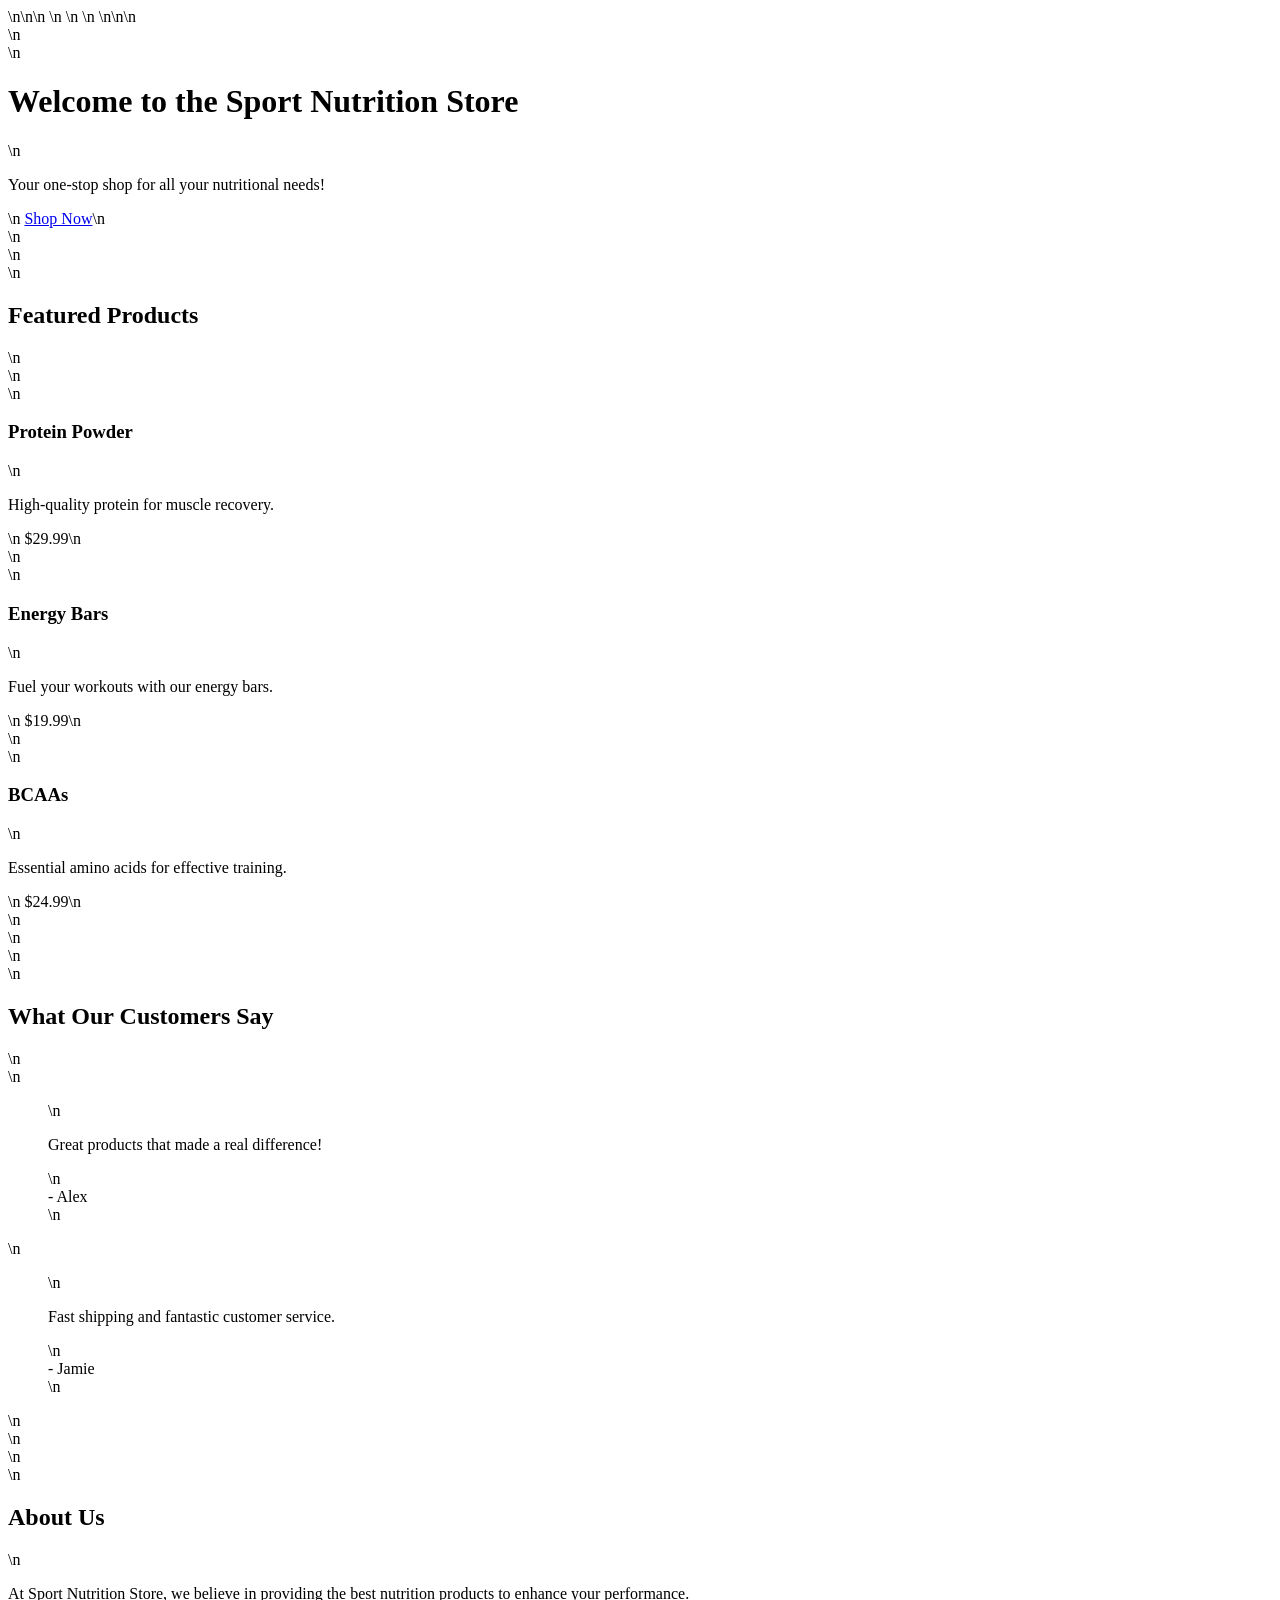
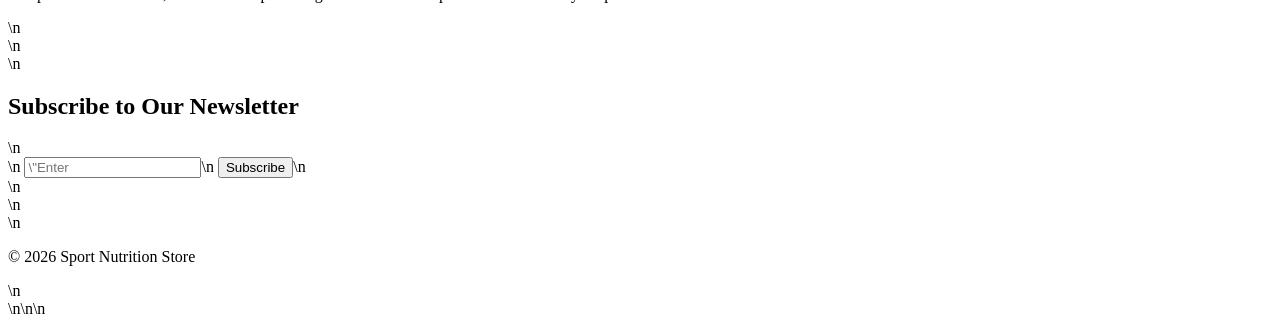
<file: index.html>
<!DOCTYPE html>\n<html lang=\"en\">\n<head>\n    <meta charset=\"UTF-8\">\n    <meta name=\"viewport\" content=\"width=device-width, initial-scale=1.0\">\n    <title>Sport Nutrition Store</title>\n    <link rel=\"stylesheet\" href=\"styles.css\">\n</head>\n<body>\n    <header>\n        <div class=\"hero\">\n            <h1>Welcome to the Sport Nutrition Store</h1>\n            <p>Your one-stop shop for all your nutritional needs!</p>\n            <a href=\"#featured\" class=\"cta\">Shop Now</a>\n        </div>\n    </header>\n    <section id=\"featured\">\n        <h2>Featured Products</h2>\n        <div class=\"product-list\">\n            <div class=\"product\">\n                <h3>Protein Powder</h3>\n                <p>High-quality protein for muscle recovery.</p>\n                <span>$29.99</span>\n            </div>\n            <div class=\"product\">\n                <h3>Energy Bars</h3>\n                <p>Fuel your workouts with our energy bars.</p>\n                <span>$19.99</span>\n            </div>\n            <div class=\"product\">\n                <h3>BCAAs</h3>\n                <p>Essential amino acids for effective training.</p>\n                <span>$24.99</span>\n            </div>\n        </div>\n    </section>\n    <section id=\"testimonials\">\n        <h2>What Our Customers Say</h2>\n        <div class=\"testimonial-list\">\n            <blockquote>\n                <p>Great products that made a real difference!</p>\n                <footer>- Alex</footer>\n            </blockquote>\n            <blockquote>\n                <p>Fast shipping and fantastic customer service.</p>\n                <footer>- Jamie</footer>\n            </blockquote>\n        </div>\n    </section>\n    <section id=\"about\">\n        <h2>About Us</h2>\n        <p>At Sport Nutrition Store, we believe in providing the best nutrition products to enhance your performance.</p>\n    </section>\n    <section id=\"newsletter\">\n        <h2>Subscribe to Our Newsletter</h2>\n        <form action=\"#\">\n            <input type=\"email\" placeholder=\"Enter your email\" required>\n            <button type=\"submit\">Subscribe</button>\n        </form>\n    </section>\n    <footer>\n        <p>&copy; 2026 Sport Nutrition Store</p>\n    </footer>\n</body>\n</html>\n
</file>
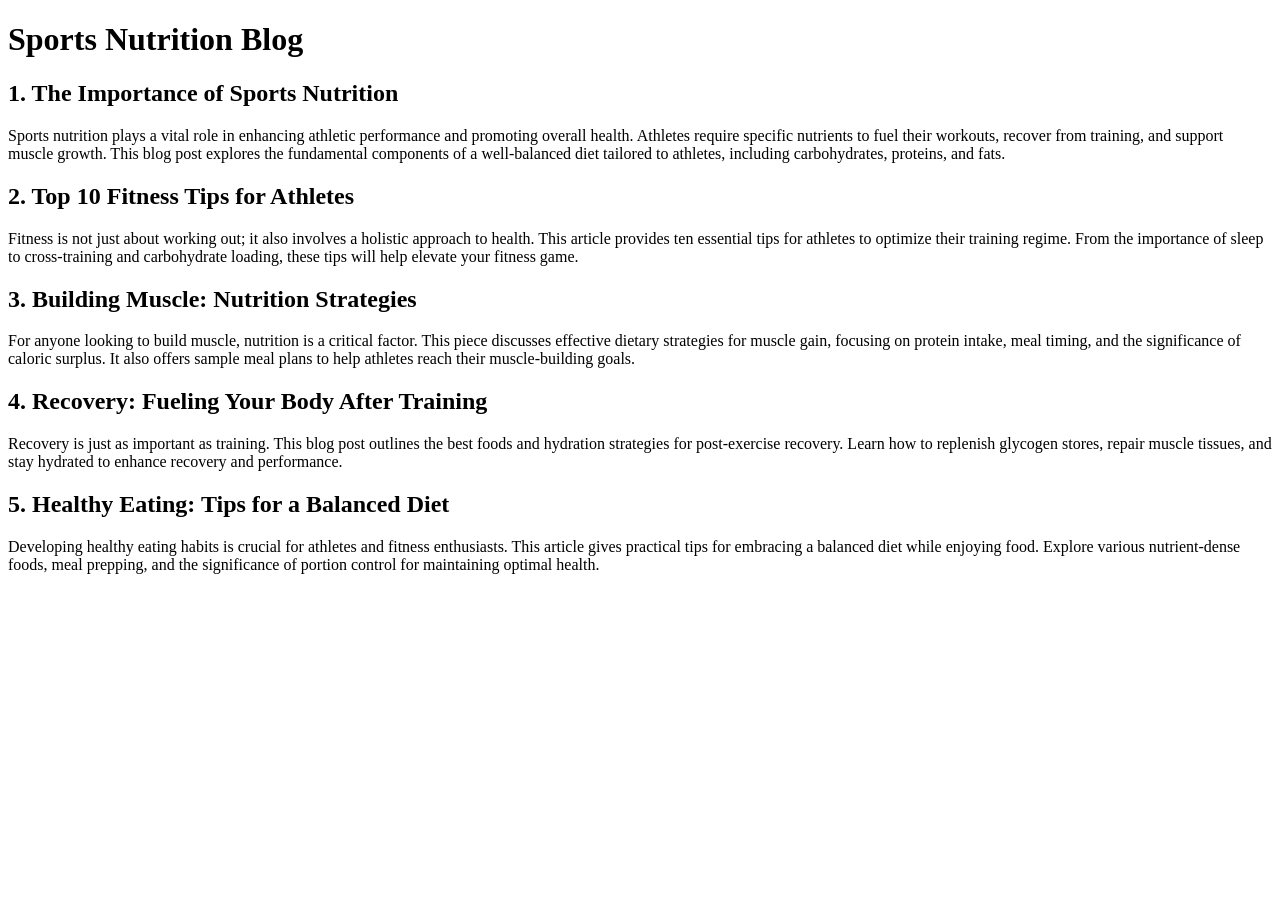
<file: blog.html>
<!DOCTYPE html>
<html lang="en">
<head>
    <meta charset="UTF-8">
    <meta name="viewport" content="width=device-width, initial-scale=1.0">
    <title>Sports Nutrition Blog</title>
</head>
<body>
    <h1>Sports Nutrition Blog</h1>

    <article>
        <h2>1. The Importance of Sports Nutrition</h2>
        <p>Sports nutrition plays a vital role in enhancing athletic performance and promoting overall health. Athletes require specific nutrients to fuel their workouts, recover from training, and support muscle growth. This blog post explores the fundamental components of a well-balanced diet tailored to athletes, including carbohydrates, proteins, and fats.</p>
    </article>

    <article>
        <h2>2. Top 10 Fitness Tips for Athletes</h2>
        <p>Fitness is not just about working out; it also involves a holistic approach to health. This article provides ten essential tips for athletes to optimize their training regime. From the importance of sleep to cross-training and carbohydrate loading, these tips will help elevate your fitness game.</p>
    </article>

    <article>
        <h2>3. Building Muscle: Nutrition Strategies</h2>
        <p>For anyone looking to build muscle, nutrition is a critical factor. This piece discusses effective dietary strategies for muscle gain, focusing on protein intake, meal timing, and the significance of caloric surplus. It also offers sample meal plans to help athletes reach their muscle-building goals.</p>
    </article>

    <article>
        <h2>4. Recovery: Fueling Your Body After Training</h2>
        <p>Recovery is just as important as training. This blog post outlines the best foods and hydration strategies for post-exercise recovery. Learn how to replenish glycogen stores, repair muscle tissues, and stay hydrated to enhance recovery and performance.</p>
    </article>

    <article>
        <h2>5. Healthy Eating: Tips for a Balanced Diet</h2>
        <p>Developing healthy eating habits is crucial for athletes and fitness enthusiasts. This article gives practical tips for embracing a balanced diet while enjoying food. Explore various nutrient-dense foods, meal prepping, and the significance of portion control for maintaining optimal health.</p>
    </article>

</body>
</html>
</file>
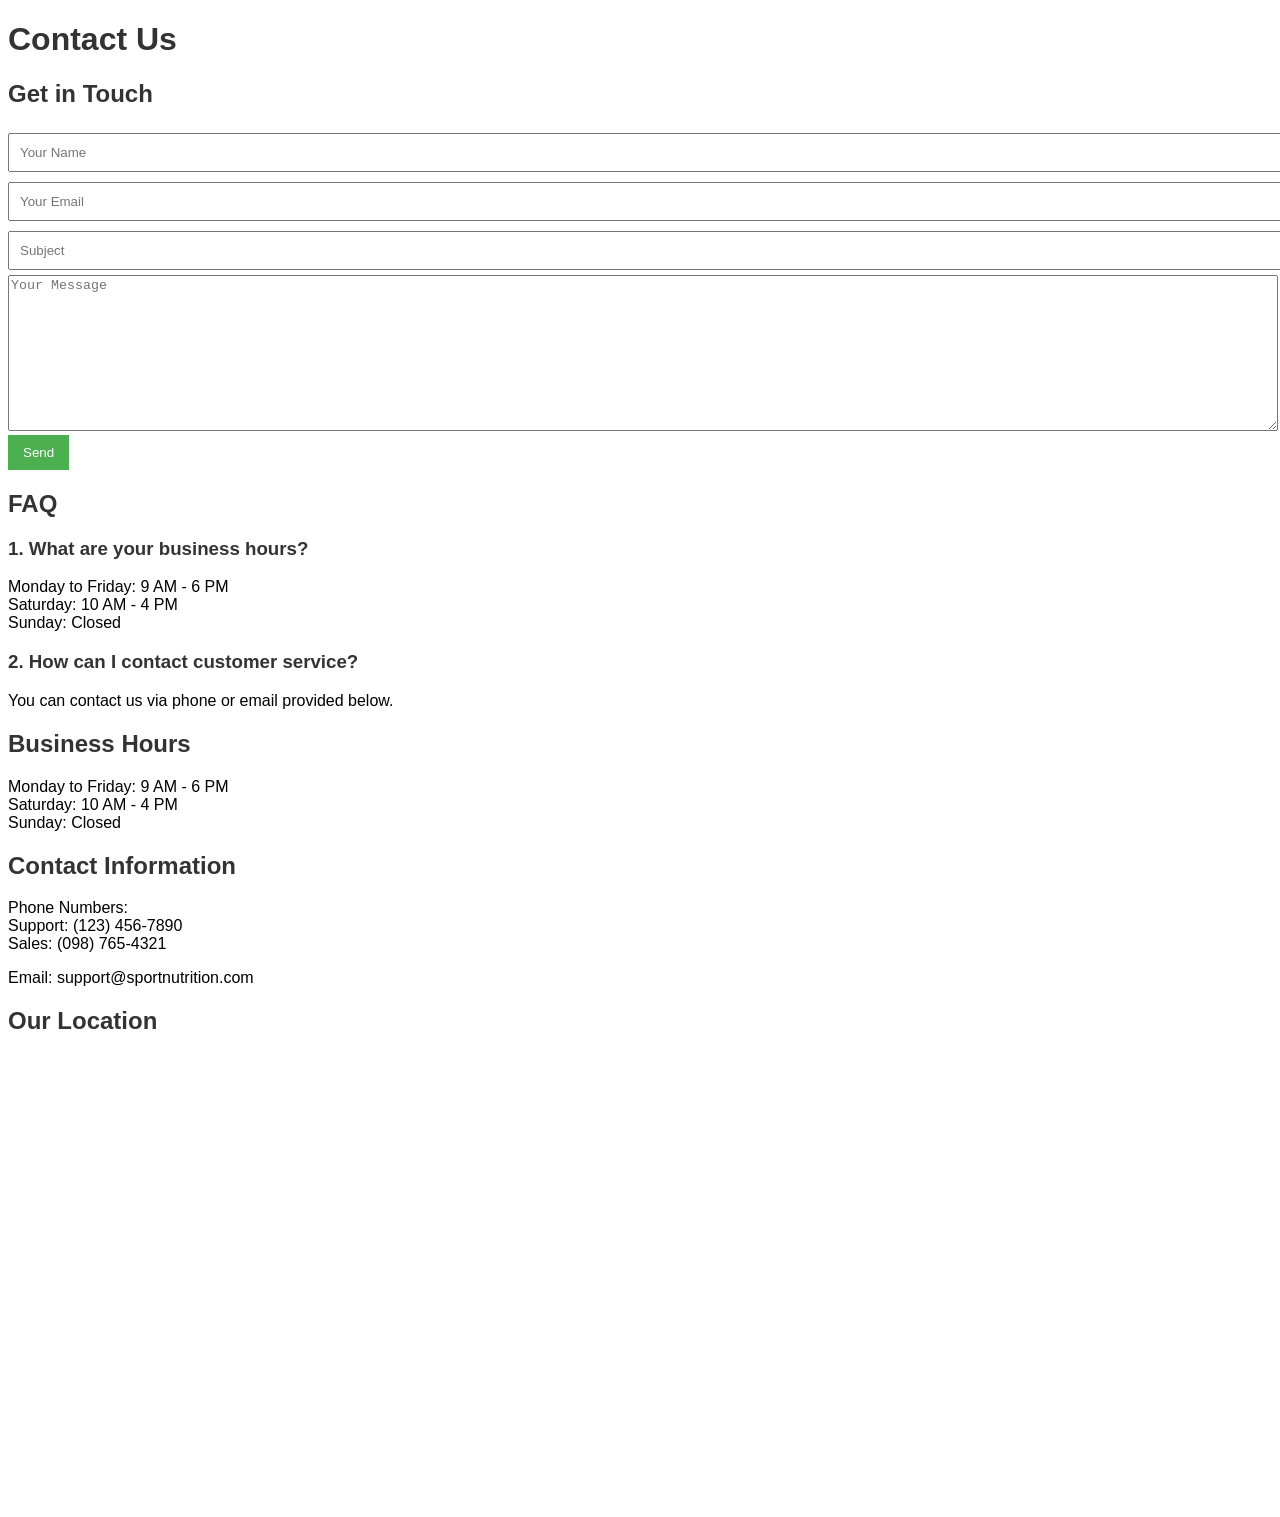
<file: contact.html>
<!DOCTYPE html>
<html lang="en">
<head>
    <meta charset="UTF-8">
    <meta name="viewport" content="width=device-width, initial-scale=1.0">
    <title>Contact Us</title>
    <style>
        body { font-family: Arial, sans-serif; }
        h1, h2, h3 { color: #333; }
        form { margin-bottom: 20px; }
        textarea { width: 100%; height: 150px; }
        input[type="text"], input[type="email"] { width: 100%; padding: 10px; margin: 5px 0; }
        button { background-color: #4CAF50; color: white; padding: 10px 15px; border: none; cursor: pointer; }
        button:hover { background-color: #45a049; }
        .map-container { margin-top: 20px; }
    </style>
</head>
<body>
    <h1>Contact Us</h1>
    <h2>Get in Touch</h2>
    <form>
        <input type="text" placeholder="Your Name" required><br>
        <input type="email" placeholder="Your Email" required><br>
        <input type="text" placeholder="Subject" required><br>
        <textarea placeholder="Your Message" required></textarea><br>
        <button type="submit">Send</button>
    </form>

    <h2>FAQ</h2>
    <h3>1. What are your business hours?</h3>
    <p>Monday to Friday: 9 AM - 6 PM<br>Saturday: 10 AM - 4 PM<br>Sunday: Closed</p>
    <h3>2. How can I contact customer service?</h3>
    <p>You can contact us via phone or email provided below.</p>

    <h2>Business Hours</h2>
    <p>Monday to Friday: 9 AM - 6 PM<br>Saturday: 10 AM - 4 PM<br>Sunday: Closed</p>

    <h2>Contact Information</h2>
    <p>Phone Numbers: <br>Support: (123) 456-7890<br>Sales: (098) 765-4321</p>
    <p>Email: support@sportnutrition.com</p>

    <h2>Our Location</h2>
    <div class="map-container">
        <iframe
            src="https://www.google.com/maps/embed?pb=!1m18!1m12!1m3!1d3153.123456789!2d-122.4035636846803!3d37.774929779759476!2m3!1f0!2f0!3f0!3m2!1i1024!2i768!4f13.1!3m3!1m2!1s0x80858125d6781234%3A0xabcdef012345678!2sYour%20Business%20Name!5e0!3m2!1sen!2sus!4v1615432199873!5m2!1sen!2sus"
            width="600" height="450" style="border:0;" allowfullscreen="" loading="lazy"></iframe>
    </div>
</body>
</html>
</file>
